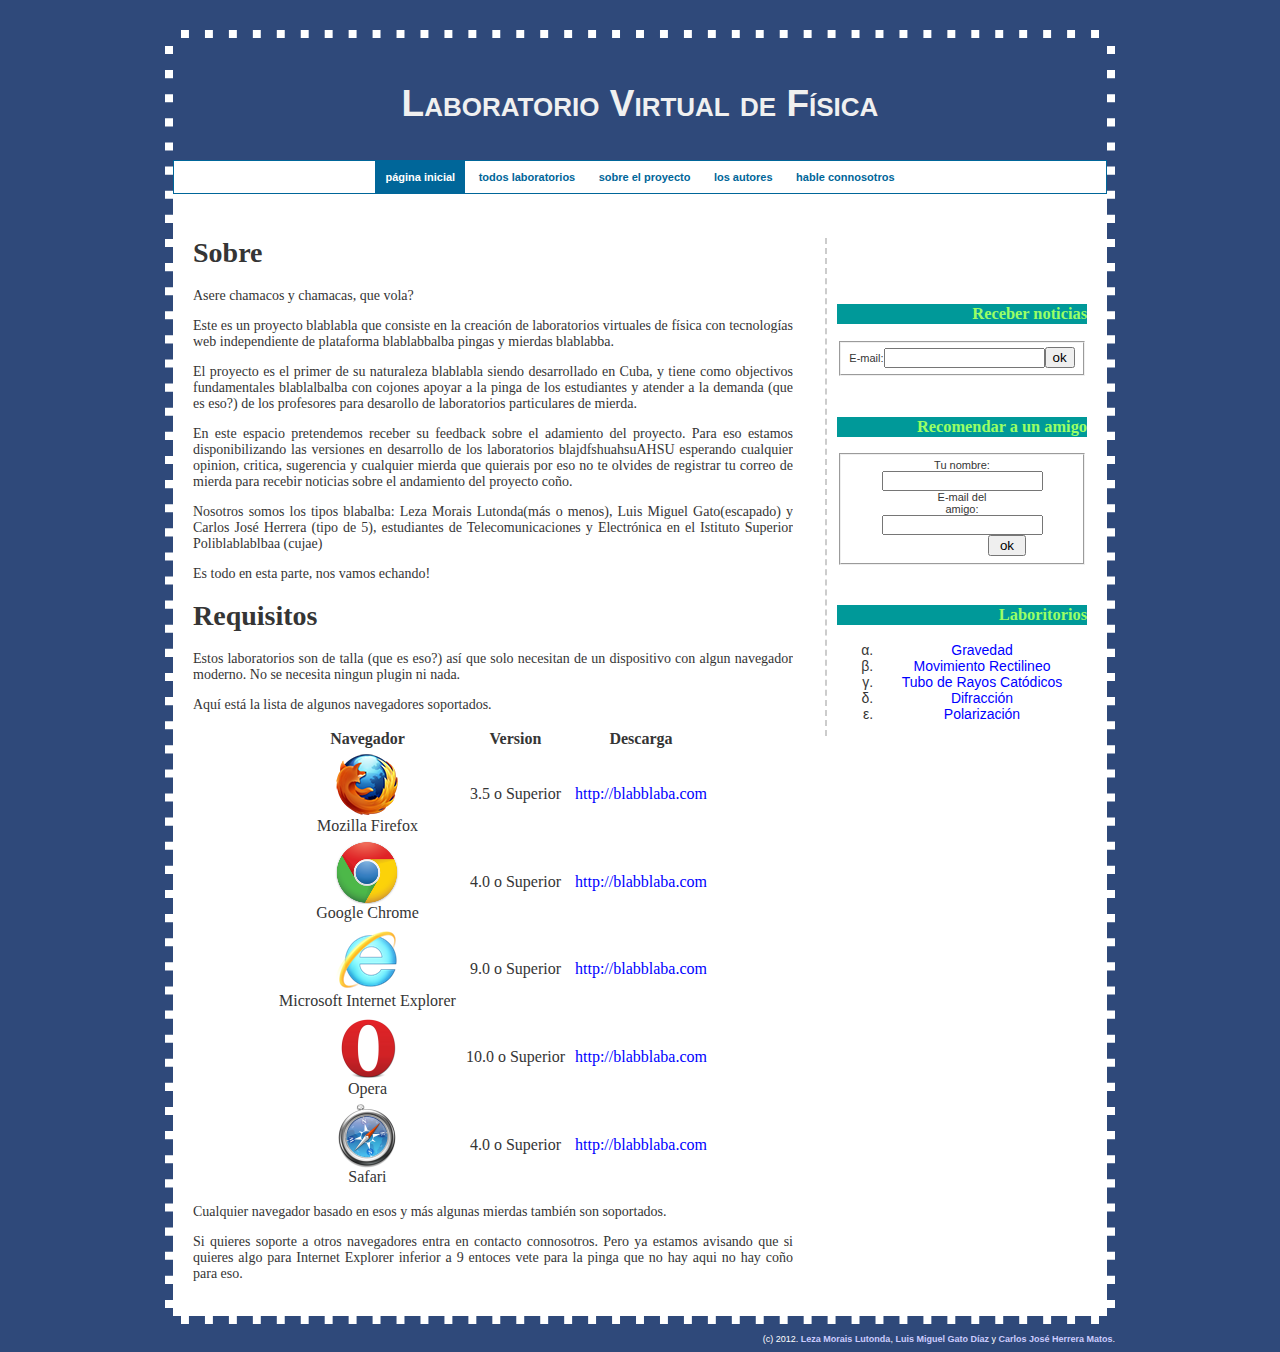
<file: index.html>
<html>

<head>
    <meta charset="utf-8"/>
    <title>Laboratorio Virtual de Física</title>
    <link href="site/css/index.css" rel="stylesheet" />
    <script src="libs/jquery-1.4.1.js" type="text/javascript"></script>
    <script src="site/script/index.js" type="text/javascript"></script>
    <script src="site/script/contacto.js" type="text/javascript"></script>
</head>

<body>

<div id="tudo">
	<div id="cuerpo">
		<div id="cabeza">
			<div class="logo">
				Laboratorio Virtual de Física</div>
			<div id="menu-horizontal">
				<ul class="ul-horizontal">
					<li><a class="actual" href="index.html">página inicial</a></li>
					<li><a href="labs.html">todos laboratorios</a></li>
					<li><a href="sobre.html">sobre el proyecto</a></li>
					<li><a href="autores.html">los autores</a></li>
					<li><a href="contacto.html">hable connosotros</a></li>
				</ul>
			</div>
		</div>
		<div id="tronco">
			<div id="pulmao">
				<div>
					<form action="registrar.php" method="get" id="registrar_form">
						<h3>Receber noticias</h3>
						<fieldset>
							<!--legend>Receber noticias</legend-->
							<label for="txt-email-receber">E-mail:</label><input type="text" name="email" id="txt-email-receber"/><input type="submit" value="ok"/>
						</fieldset>
					</form>
				</div>
				<div>
					<form action="recomendar.php" method="get">
						<h3>Recomendar a un amigo</h3>
						<fieldset>
							<!--legend>Recomendar</legend-->
							<label for="txt-nombre-recomendar" style="display:inline-block; width: 80px;">Tu nombre:</label>
							<input type="text" name="nombre" id="txt-nombre-recomendar"/><br/>
							<label for="txt-email-receber" style="display:inline-block;width: 80px;">E-mail del amigo:</label>
							<input type="text" name="email" id="txt-email-recomendar"/><br/>
							<input type="submit" value="ok" style="margin-left: 90px; padding: 1px 10px"/>
						</fieldset>
					</form>
				</div>
				<div>
					<h3>Laboritorios</h3>
					<ul id="lista">
						<li><b><i>cargando...</i></b></li>
					</ul>
				</div>
			</div>
			<div id="coracao">
				<div>
					<a name="sobre"></a>
					<h1>Sobre</h1>
					<p>Asere chamacos y chamacas, que vola?</p>
					<p>Este es un proyecto blablabla que consiste en la creación 
					de laboratorios virtuales de física con tecnologías web independiente 
					de plataforma blablabbalba pingas y mierdas blablabba.</p>
					<p>El proyecto es el primer de su naturaleza blablabla siendo 
					desarrollado en Cuba, y tiene como objectivos fundamentales 
					blablalbalba con cojones apoyar a la pinga de los estudiantes 
					y atender a la demanda (que es eso?) de los profesores para 
					desarollo de laboratorios particulares de mierda.</p>
					<p>En este espacio pretendemos receber su feedback sobre el 
					adamiento del proyecto. Para eso estamos disponibilizando las 
					versiones en desarrollo de los laboratorios blajdfshuahsuAHSU 
					esperando cualquier opinion, critica, sugerencia y cualquier 
					mierda que quierais por eso no te olvides de registrar tu correo 
					de mierda para recebir noticias sobre el andamiento del proyecto 
					coño.</p>
					<p>Nosotros somos los tipos blabalba: Leza Morais Lutonda(más 
					o menos), Luis Miguel Gato(escapado) y Carlos José Herrera (tipo 
					de 5), estudiantes de Telecomunicaciones y Electrónica en el 
					Istituto Superior Poliblablablbaa (cujae)</p>
					<p>Es todo en esta parte, nos vamos echando!</p>
				</div>
				<div>
					<a title="requisitos"></a>
					<h1>Requisitos</h1>
					<p>Estos laboratorios son de talla (que es eso?) así que solo 
					necesitan de un dispositivo con algun navegador moderno. No 
					se necesita ningun plugin ni nada.</p>
					<p>Aquí está la lista de algunos navegadores soportados.</p>
					<div style="text-align:center">
					<table class="tabela-1" align="center">
						<thead>
							<tr>
								<th>Navegador</th>
								<th>Version</th>
								<th>Descarga</th>
							</tr>
						</thead>
						<tr>
							<td><img src="site/img/firefox-logo.png" alt="Firefox" /><br/>
							    Mozilla Firefox</td>
							<td>3.5 o Superior</td>
							<td><a href="http://blabblaba.com">http://blabblaba.com</a></td>
						</tr>
						<tr>
							<td><img src="site/img/chrome-logo.png" alt="Chrome" /><br/>
							    Google Chrome</td>
							<td>4.0 o Superior</td>
							<td><a href="http://blabblaba.com">http://blabblaba.com</a></td>
						</tr>
						<tr>
							<td><img src="site/img/ie-logo.png" alt="IE" /><br/>
							    Microsoft Internet Explorer</td>
							<td>9.0 o Superior</td>
							<td><a href="http://blabblaba.com">http://blabblaba.com</a></td>
						</tr>
						<tr>
							<td><img src="site/img/opera-logo.png" alt="Opera" /><br/>
							    Opera</td>
							<td>10.0 o Superior</td>
							<td><a href="http://blabblaba.com">http://blabblaba.com</a></td>
						</tr>
						<tr>
							<td><img src="site/img/safari-logo.png" alt="Safari" /><br/>
							    Safari</td>
							<td>4.0 o Superior</td>
							<td><a href="http://blabblaba.com">http://blabblaba.com</a></td>
						</tr>
					</table>
					</div>
					<p>Cualquier navegador basado en esos y más algunas mierdas también son soportados.</p>
					<p>Si quieres soporte a otros navegadores entra en contacto connosotros. Pero ya estamos 
					avisando que si quieres algo para Internet Explorer inferior a 9 entoces vete para la pinga
					que no hay aqui no hay coño para eso.</p>
				</div>
			</div>
            <div class="clear"></div>
		</div>
	</div>
	<div id="pernas">
		<div id="nomes">
			(c) 2012. <a href="mailto:leza.ml@fecrd.cujae.edu.cu">Leza Morais Lutonda</a>,
			<a href="mailto:luis.gd@fecrd.cujae.edu.cu">Luis Miguel Gato Díaz</a> 
			y <a href="mailto:carlos.hm@fecrd.cujae.edu.cu">Carlos José Herrera 
			Matos</a>. </div>
	</div>
</div>

</body>

</html>
</file>
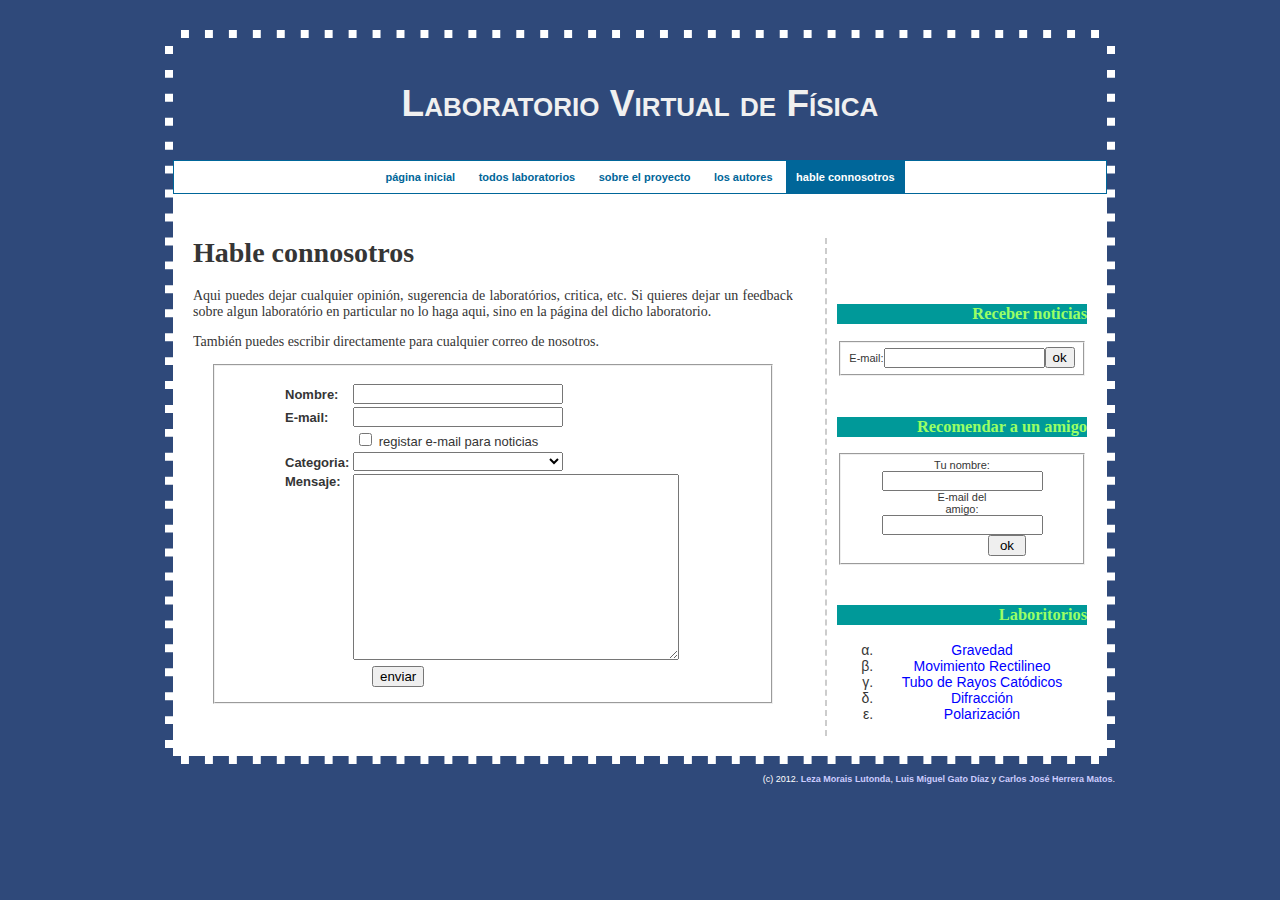
<file: contacto.html>
<html>

<head>
    <meta charset="utf-8"/>
    <title>Laboratorio Virtual de Física</title>
    <link href="site/css/index.css" rel="stylesheet" />
    <link href="site/css/formulario.css" rel="stylesheet" />
    <style type="text/css">
        #contacto_form fieldset {
            margin: 6px 20px 3px 20px;
            padding: 15px 0px 15px 70px;
            font-size: 13px;
        }
        #contacto_form input[type=text], #contacto_form select {
            width: 210px;
        }
        #contacto_form div {
            margin-top: 3px;
        }
    </style>
    <script src="libs/jquery-1.4.1.js" type="text/javascript"></script>
    <script src="site/script/index.js" type="text/javascript"></script>
    <script src="site/script/contacto.js" type="text/javascript"></script>
        
</head>

<body>

<div id="tudo">
	<div id="cuerpo">
		<div id="cabeza">
			<div class="logo">
				Laboratorio Virtual de Física</div>
			<div id="menu-horizontal">
				<ul class="ul-horizontal">
					<li><a href="index.html">página inicial</a></li>
					<li><a href="labs.html">todos laboratorios</a></li>
					<li><a href="sobre.html">sobre el proyecto</a></li>
					<li><a href="autores.html">los autores</a></li>
					<li><a  class="actual" href="contacto.html">hable connosotros</a></li>
				</ul>
			</div>
		</div>
		<div id="tronco">
			<div id="pulmao">
				<div>
					<form action="registrar.php" method="get" id="registrar_form">
						<h3>Receber noticias</h3>
						<fieldset>
							<!--legend>Receber noticias</legend-->
							<label for="txt-email-receber">E-mail:</label><input type="text" name="email" id="txt-email-receber"/><input type="submit" value="ok"/>
						</fieldset>
					</form>
				</div>
				<div>
					<form action="recomendar.php" method="get">
						<h3>Recomendar a un amigo</h3>
						<fieldset>
							<!--legend>Recomendar</legend-->
							<label for="txt-nombre-recomendar" style="display:inline-block; width: 80px;">Tu nombre:</label>
							<input type="text" name="nombre" id="txt-nombre-recomendar"/><br/>
							<label for="txt-email-receber" style="display:inline-block;width: 80px;">E-mail del amigo:</label>
							<input type="text" name="email" id="txt-email-recomendar"/><br/>
							<input type="submit" value="ok" style="margin-left: 90px; padding: 1px 10px"/>
						</fieldset>
					</form>
				</div>
				<div>
					<h3>Laboritorios</h3>
					<ul id="lista">
						<li><b><i>cargando...</i></b></li>
					</ul>
				</div>
			</div>
			<div id="coracao">
				<div>
                    <? if($sucesso) { ?>
					<h1>Hable connosotros</h1>
					<p>Aqui puedes dejar cualquier opinión, sugerencia de laboratórios, critica, etc. Si quieres dejar un feedback sobre algun 
                       laboratório en particular no lo haga aqui, sino en la página del dicho laboratorio.</p>
                    <p>También puedes escribir directamente para cualquier correo de nosotros.</p>
                    
                    <form id="contacto_form" name="contacto" action="contacto.php" method="post">
                        <fieldset>
                        
                            <div class="label-input">
                                <label for="contacto_txt_nombre">Nombre:</label>
                                <input type="text" name="nombre" id="contacto_txt_nombre" />
                            </div>

                            <div class="label-input">
                                <label for="contacto_txt_email">E-mail:</label>
                                <input type="text" name="email" id="contacto_txt_email" />
                            </div>
                        
                            <div class="input-label">
                                <input type="checkbox" name="registrar" id="contacto_txt_registrar" />
                                <label for="contacto_txt_registrar">registar e-mail para noticias</label>
                            </div>
                        
                            <div class="label-input">
                                <label for="contacto_cbx_tipo">Categoria:</label>
                                <select name="tipo" id="contacto_cbx_tipo">
                                    <option value=""></option>
                                    <option value="Profesor">Profesor</option>
                                    <option value="Estudiante">Estudiante</option>
                                    <option value="Otro">Otro</option>
                                </select>
                            </div>
                        
                            <div class="label-textarea">
                                <label for="contacto_txt_mensaje">Mensaje:</label>
                                <textarea name="mensaje" id="contacto_txt_mensaje" cols="38" rows="12"></textarea>
                            </div>
                        
                            <div class="controles">
                                <input type="submit" value="enviar"/>
                            </div>
                        
                        </fieldset>
                    </form>
                    
				</div>
			</div>
            <div class="clear"></div>
		</div>
	</div>
	<div id="pernas">
		<div id="nomes">
			(c) 2012. <a href="mailto:leza.ml@fecrd.cujae.edu.cu">Leza Morais Lutonda</a>,
			<a href="mailto:luis.gd@fecrd.cujae.edu.cu">Luis Miguel Gato Díaz</a> 
			y <a href="mailto:carlos.hm@fecrd.cujae.edu.cu">Carlos José Herrera 
			Matos</a>. </div>
	</div>
</div>

</body>

</html>
</file>
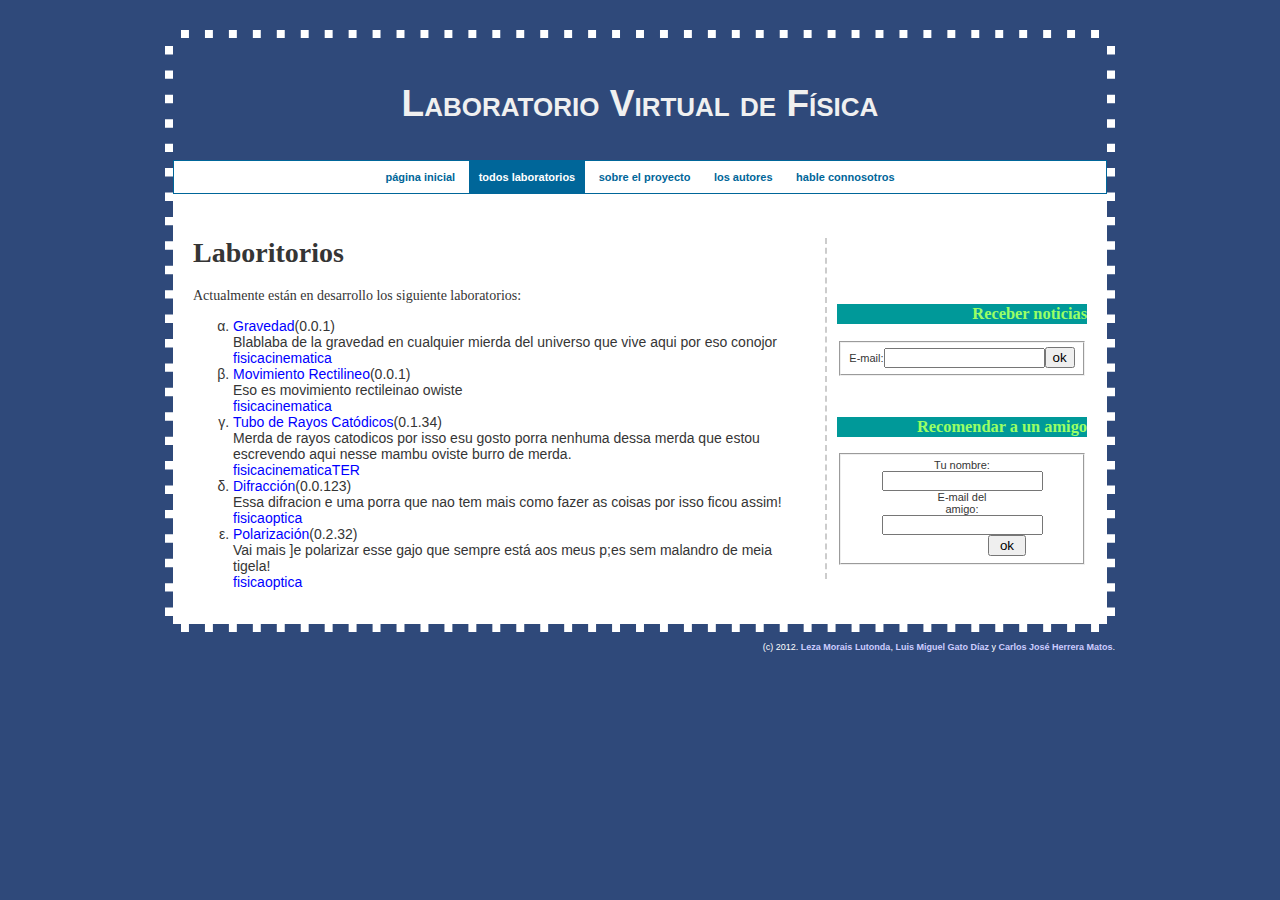
<file: labs.html>
﻿<html>

<head>
	<meta charset="utf-8"/>
    <title>Laboratorio Virtual de Física</title>
    <link href="site/css/index.css" rel="stylesheet" />
    <script src="libs/jquery-1.4.1.js" type="text/javascript"></script>
    <script src="site/script/index.js" type="text/javascript"></script>
    <script src="site/script/contacto.js" type="text/javascript"></script>
    <script src="site/script/labs.js" type="text/javascript"></script>
    <script src="site/script/is.js" type="text/javascript"></script>
</head>

<body>

<div id="tudo">
	<div id="cuerpo">
		<div id="cabeza">
			<div class="logo">
				Laboratorio Virtual de Física</div>
			<div id="menu-horizontal">
				<ul class="ul-horizontal">
					<li><a href="index.html">página inicial</a></li>
					<li><a class="actual" href="labs.html">todos laboratorios</a></li>
					<li><a href="sobre.html">sobre el proyecto</a></li>
					<li><a href="autores.html">los autores</a></li>
					<li><a href="contacto.html">hable connosotros</a></li>
				</ul>
			</div>
		</div>
		<div id="tronco">
			<div id="pulmao">
				<div>
					<form action="registrar.php" method="get" id="registrar_form">
						<h3>Receber noticias</h3>
						<fieldset>
							<!--legend>Receber noticias</legend-->
							<label for="txt-email-receber">E-mail:</label><input type="text" name="email" id="txt-email-receber"/><input type="submit" value="ok"/>
						</fieldset>
					</form>
				</div>
				<div>
					<form action="recomendar.php" method="get">
						<h3>Recomendar a un amigo</h3>
						<fieldset>
							<!--legend>Recomendar</legend-->
							<label for="txt-nombre-recomendar" style="display:inline-block; width: 80px;">Tu nombre:</label>
							<input type="text" name="nombre" id="txt-nombre-recomendar"/><br/>
							<label for="txt-email-receber" style="display:inline-block;width: 80px;">E-mail del amigo:</label>
							<input type="text" name="email" id="txt-email-recomendar"/><br/>
							<input type="submit" value="ok" style="margin-left: 90px; padding: 1px 10px"/>
						</fieldset>
					</form>
				</div>
			</div>
			<div id="coracao">
				<div>
					<h1>Laboritorios</h1>
					<p>Actualmente están en desarrollo los siguiente laboratorios:</p>
					<ul id="lista">
						<li><b><i>cargando...</i></b></li>
					</ul>
				</div>
			</div>
            <div class="clear"></div>
		</div>
	</div>
	<div id="pernas">
		<div id="nomes">
			(c) 2012. <a href="mailto:leza.ml@fecrd.cujae.edu.cu">Leza Morais Lutonda</a>,
			<a href="mailto:luis.gd@fecrd.cujae.edu.cu">Luis Miguel Gato Díaz</a> 
			y <a href="mailto:carlos.hm@fecrd.cujae.edu.cu">Carlos José Herrera 
			Matos</a>. </div>
	</div>
</div>

</body>

</html>
</file>
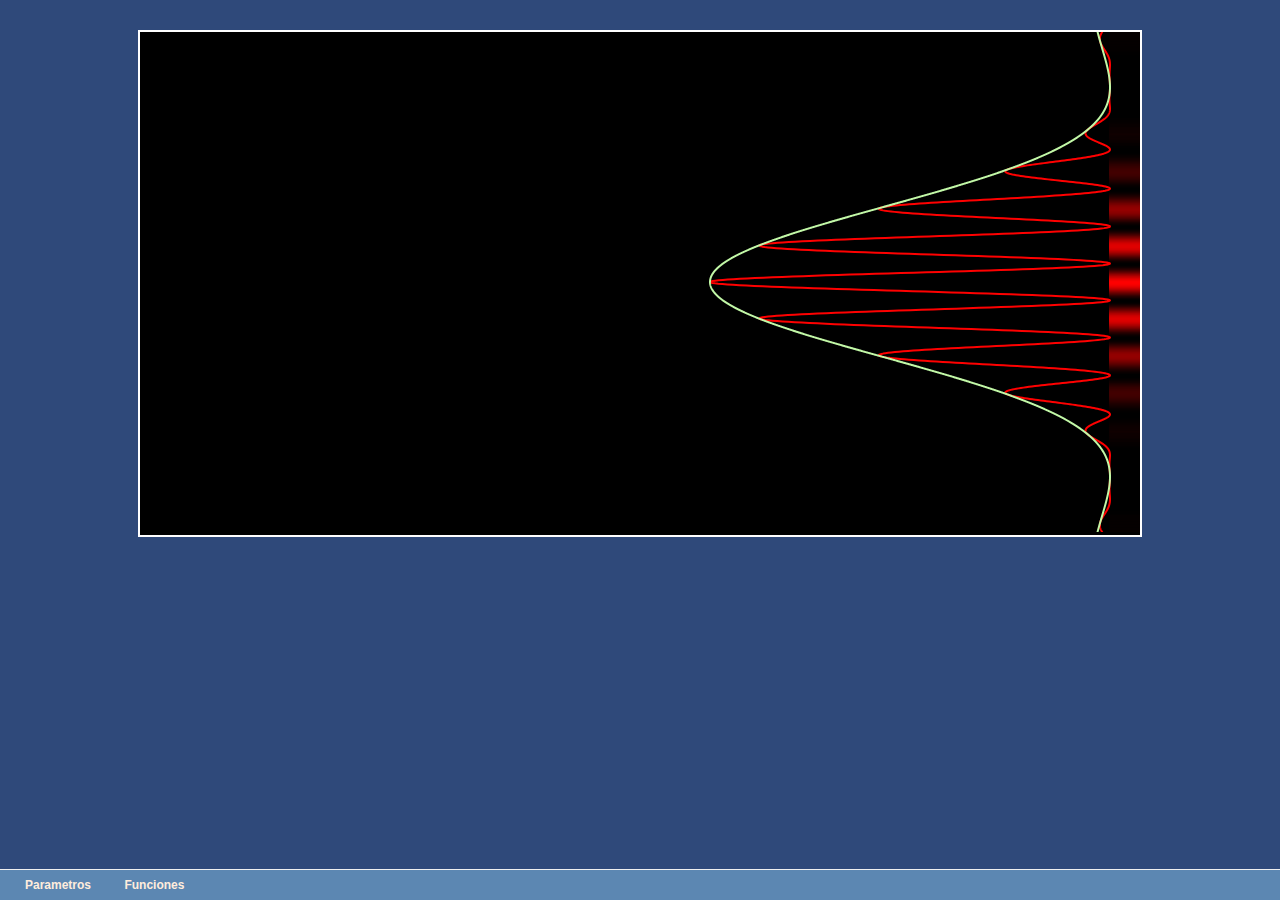
<file: difraccion-1/difraccion-1.html>
﻿<!DOCTYPE html>

<html lang="en">
	<head>
		<meta charset="utf-8" />
		<title>Difraccion</title>
		<link href="../css/global.css" rel="stylesheet" />
        <link href="../css/controlui.css" rel="stylesheet" type="text/css" />
		<style type="text/css">
			.menu-bar > ul > li .menu-content
			{
				font-size: 14px;
				color: #ffffff;
				min-width: 170px;
			}
			#mn_Parametros > .menu-content label
			{
				width: 25px;
				display: inline-block;
			}
			#mn_Parametros > .menu-content input[type=text]
			{
				width: 70px;
			}
            #tabela-funciones
            {
                text-align: center;
            }
		</style>
		<script src="../libs/jquery-1.4.1.js" type="text/javascript"></script>
		<script src="../libs/rx.js" type="text/javascript"></script>
		<script src="../libs/rx.jQuery.js" type="text/javascript"></script>
		<script src="../scripts/utilidades.js" type="text/javascript"></script>
		<script src="../scripts/lsjo.js" type="text/javascript"></script>
		<script src="../scripts/gaal.js" type="text/javascript"></script>
		<script src="../scripts/utilidades.js" type="text/javascript"></script>
		<script src="../scripts/cinematica.js" type="text/javascript"></script>
		<script src="../scripts/ui.js" type="text/javascript"></script>
		<script src="../scripts/materiales.js" type="text/javascript"></script>
		<script src="../scripts/unidades.js" type="text/javascript"></script>
		<script src="../scripts/color-helper.js" type="text/javascript"></script>
		<script src="difraccion-1.js" type="text/javascript"></script>
        <script src="../scripts/jquery-helper.js" type="text/javascript"></script>
        <script src="../scripts/controlui.js" type="text/javascript"></script>
		<script type="text/javascript">

			function setEventos() {

			    var txtNKeyUp = $('#txt_N').toObservable('keyup');
			    var txtbKeyUp = $('#txt_b').toObservable('keyup');
			    var txtdKeyUp = $('#txt_d').toObservable('keyup');
			    var txt_lambdaKeyUp = $('#txt_lambda').toObservable('keyup');
			    var txtLKeyUp = $('#txt_L').toObservable('keyup');

				txtNKeyUp.Subscribe(function (keyInfo) {

				    var N = Number($('#txt_N').get(0).value);
				    if (isNaN(N) || N < 1 || !isInt(N)) {

				        return {
				            isValido: false,
				            mensagem: 'El valor del número de rendijas tiene que ser un entero mayor que 1.'
				        }

				    }

				    if (N == 1) {
				        $('#txt_d').get(0).value = 0;
				        $('#txt_d').get(0).disabled = true;

				        $('#chk_verInterferencia').get(0).disabled = true;
				        $('#chk_verDifraccion').get(0).disabled = true;

				        $('#opt_patronInterferencia').get(0).disabled = true;
				        $('#opt_patronDifraccion').get(0).disabled = true;

				        $('#chk_verModulacion').get(0).checked = true;
				        $('#opt_patronModulacion').get(0).checked = true;
				    }
				    else {
				        $('#txt_d').get(0).disabled = false;

				        $('#chk_verInterferencia').get(0).disabled = false;
				        $('#chk_verDifraccion').get(0).disabled = false;
				        $('#chk_verModulacion').get(0).disabled = false;

				        $('#opt_patronInterferencia').get(0).disabled = false;
				        $('#opt_patronDifraccion').get(0).disabled = false;

				        var b = Number($('#txt_b').get(0).value);
				        d = Number($('#txt_d').get(0).value);

				        if (d == 0)
				            $('#txt_d').get(0).value = b * 5;

				    }

				    btnRecargarClick();

				});

				txt_lambdaKeyUp.Subscribe(function (keyInfo) {

				    var lambda = Number($('#txt_lambda').get(0).value);

				    if (isNaN(lambda) || lambda < 390 || lambda > 710) {
				        return {
				            isValido: false,
				            mensagem: 'El valor de la longitud de onda tiene que ser un número que corresponda al espectro visible.'
				        }
				    }

				    btnRecargarClick();
				});

			}

		</script>
		<script>

			var escena;
			var configs = {
				interferencia: {
					ver: false,
					color: '#ffa4de'
				},
				difraccion: {
					ver: true,
					color: '#9edcf1'
				},
				modulacion: {
					ver: true,
					color: '#c2f8a7'
				},
				patron: {
					funcion: Funcion.DIFRACCION,
					width: 30
				},
				lineWidth: 2
			};
			var params = {
				N: 2,
				b: microToPixel(2),
				d: microToPixel(10),
				L: mmToPixel(150),
				lambda: nmToPixel(650)
			};

			function getContext(elementoCanvas) {
				return elementoCanvas.getContext('2d');
			}

			function cargar(ctx) {

				showValoresParametros();
				showConfigs();
				ctx.clearRect(0, 0, 1000, 500);
				plotTodo(ctx, params.N, params.b, params.d, params.L, params.lambda, configs);

			}
			function redefinir(ctx) {
				lerParametros();
				lerConfigs();
				ctx.clearRect(0, 0, 1000, 500);
				plotTodo(ctx, params.N, params.b, params.d, params.L, params.lambda, configs);
			}

			function showValoresParametros() {
				$('#txt_N').get(0).value = params.N;
				$('#txt_b').get(0).value = pixelToMicro(params.b).toFixed();
				$('#txt_d').get(0).value = pixelToMicro(params.d).toFixed();
				$('#txt_lambda').get(0).value = pixelToNm(params.lambda).toFixed();
				$('#txt_L').get(0).value = pixelToMm(params.L).toFixed();
			}
			function lerParametros() {

				var validacion;

				(validacion = validarParametros()) && !validacion.isValido && !alert(validacion.mensagem) || (function () {
					params.N = Number($('#txt_N').get(0).value);

					if (params.N == 1) {
						$('#txt_d').get(0).value = 0;
						$('#txt_d').get(0).disabled = true;

						$('#chk_verInterferencia').get(0).disabled = true;
						$('#chk_verDifraccion').get(0).disabled = true;
						$('#chk_verModulacion').get(0).checked = true;

					}

					params.b = microToPixel(Number($('#txt_b').get(0).value));
					params.d = microToPixel(Number($('#txt_d').get(0).value));
					params.lambda = nmToPixel(Number($('#txt_lambda').get(0).value));
					params.L = mmToPixel(Number($('#txt_L').get(0).value));
				})();

			}
			function showConfigs() {
				$('#chk_verInterferencia').attr('checked', configs.interferencia.ver);
				$('#chk_verDifraccion').attr('checked', configs.difraccion.ver);
				$('#chk_verModulacion').attr('checked', configs.modulacion.ver);

				$('#opt_patronInterferencia').attr('checked', configs.patron.funcion === Funcion.INTERFERENCIA);
				$('#opt_patronDifraccion').attr('checked', configs.patron.funcion === Funcion.DIFRACCION);
				$('#opt_patronModulacion').attr('checked', configs.patron.funcion === Funcion.MODULACION);

			}
			function lerConfigs() {
				chkVerInterferenciaChange();
				chkVerDifraccionChange();
				chkVerModulacionChange();

				optFuncionPatronChange();
			}
			function chkVerInterferenciaChange() {
				var yo = $('#chk_verInterferencia');
				configs.interferencia.ver = !!yo.attr('checked');
			}
			function chkVerDifraccionChange() {
				var yo = $('#chk_verDifraccion');
				configs.difraccion.ver = !!yo.attr('checked');
			}
			function chkVerModulacionChange() {
				var yo = $('#chk_verModulacion');
				configs.modulacion.ver = !!yo.attr('checked');
			}
			function optFuncionPatronChange() {
				$('[name=opt_functionPatron]').each(function () {

					if ($(this).attr('checked')) {
						configs.patron.funcion = Funcion[$(this).attr('value')];
						return;
					}

				});
			}
			function btnRecargarClick() {
				redefinir(getContext(escena.get(0)));
			}
			function escenaResize(canvas) {

				var w = canvas.width, h = canvas.height;
				configs.sis = { oriX: w - configs.patron.width, oriY: h / 2 };

			}

			function validarParametros() {

				var N = Number($('#txt_N').attr('value'));

				if (isNaN(N) || N < 1 || !isInt(N)) {

					return {
						isValido: false,
						mensagem: 'El valor del número de rendijas tiene que ser un entero mayor que 1.'
					}

				}

				var b = Number($('#txt_b').attr('value')),
					d = Number($('#txt_d').attr('value'));

				if (isNaN(b) || b <= 0) {
					return {
						isValido: false,
						mensagem: 'El valor de "b" tiene que ser un numero positivo.'
					}
				}
				if (isNaN(d) || (d <= 0 && N != 1)) {
					return {
						isValido: false,
						mensagem: 'El valor de "d" tiene que ser un numero positivo.'
					}
				}
				if (b > d  && N != 1) {
					return {
						isValido: false,
						mensagem: 'No tiene sentido que b > d. Verifique.'
					}
				}

				var lambda = Number($('#txt_lambda').attr('value'));

			    if (isNaN(lambda) || lambda < 390 || lambda > 710) {
			        return {
			            isValido: false,
			            mensagem: 'El valor de la λ tiene que ser un número correspondiente al espectro visible.\n' +
                                  'entre 390 y 710'
			        }
				}

				var L = Number($('#txt_L').attr('value'));
				if (isNaN(L) || L <= 0) {
					return {
						isValido: false,
						mensagem: 'El valor de L tiene que ser un numero positivo.'
					}
				}

				return {
					isValido: true
				};

			}

			$(function () {

				escena = $('#cnt');

				$('#btn_recargar').click(btnRecargarClick);
				$('#chk_verInterferencia').change(btnRecargarClick);
				$('#chk_verDifraccion').change(btnRecargarClick);
				$('#chk_verModulacion').change(btnRecargarClick);

				$('[name=opt_functionPatron]').change(btnRecargarClick);

				$('#mn_Parametros input[name=btnOk]').click(btnRecargarClick);

				$('#menu-bar input[type=text]').attr('autocomplete', 'off');

				setEventos();

				escenaResize(escena.get(0));
				cargar(getContext(escena.get(0)));

			});

		</script>
		
	</head>
	<body id="principal">

		<div class="menu-bar" ><ul>
			<li id="mn_Parametros">
				<div class="menu-item">
					<a href="#">Parametros</a>
				</div>				
				<div class="menu-controls">
					<input type="submit" name="btnOk" value="ok" />
					<input type="button" name="btnOcultar" value="ocultar" />
				</div>
				<div class="menu-content">
					<fieldset>
						<!--legend>Parametros</legend-->
						<div class="div-lineal">
							<label for="txt_N">N =</label> 
							<input type="text" name="txt_N" id="txt_N" />
						</div>
						<div class="div-lineal">
							<label for="txt_b">b =</label>
							<input type="text" name="txt_b" id="txt_b" /> 
							<span>(μm)</span>
						</div>
						<div class="div-lineal">
							<label for="txt_d">d =</label>
							<input type="text" name="txt_d" id="txt_d" /> 
							<span>(μm)</span>
						</div>
						<div class="div-lineal">
							<label for="txt_lambda">λ =</label>
							<input type="text" name="txt_lambda" id="txt_lambda" /> 
							<span>(nm)</span>
						</div>
						<div class="div-lineal">
							<label for="txt_L">L =</label> 
							<input type="text" name="txt_L" id="txt_L" />
							<span>(mm)</span>
						</div>
					</fieldset>
				</div>
				
			</li>
			<li id="mn_Funciones">
				<div class="menu-item">
					<a href="#">Funciones</a>
				</div>
				<div class="menu-controls">
					<input type="button" name="btnOcultar" value="ocultar" />
				</div>
				<div class="menu-content">
					<fieldset>
						<!--legend>Funciones</legend-->
                        <table id="tabela-funciones">
                            <thead>
                                <tr>
                                    <th>Patron</th>
                                    <th>Visible</th>
                                    <th>&nbsp;</th>
                                </tr>
                            </thead>
                            <tbody>
                                <tr>
                                    <td><input type="radio" name="opt_functionPatron" id="opt_patronInterferencia" value="INTERFERENCIA" /></td>
                                    <td><input type="checkbox" name="chk_verInterferencia" id="chk_verInterferencia" /></td>
							        <td><label for="chk_verInterferencia">interferencia</label></td>
                                </tr>
                                <tr>
                                    <td><input type="radio" name="opt_functionPatron" id="opt_patronDifraccion" value="DIFRACCION" /></td>
                                    <td><input type="checkbox" name="chk_verDifraccion" id="chk_verDifraccion" /></td>
							        <td><label for="chk_verDifraccion">difraccion e interferencia</label></td>
                                </tr>
                                <tr>
                                    <td><input type="radio" name="opt_functionPatron" id="opt_patronModulacion" value="MODULACION" /></td>
							        <td><input type="checkbox" name="chk_verModulacion" id="chk_verModulacion" /></td>
							        <td><label for="chk_verModulacion">difraccion</label></td>
                                </tr>
                            </tbody>
                        </table>
						<!--div class="div-lineal">
							<span>P</span>
							<span>V</span>
						</div>
						<div class="div-lineal">
							<input type="radio" name="opt_functionPatron" id="opt_patronInterferencia" value="INTERFERENCIA" />
							<input type="checkbox" name="chk_verInterferencia" id="chk_verInterferencia" />
							<label for="chk_verInterferencia">interferencia</label>
						</div>
						<div class="div-lineal">
							<input type="radio" name="opt_functionPatron" id="opt_patronDifraccion" value="DIFRACCION" />
							<input type="checkbox" name="chk_verDifraccion" id="chk_verDifraccion" />
							<label for="chk_verDifraccion">difraccion e interferencia</label>
						</div>
						<div class="div-lineal">
							<input type="radio" name="opt_functionPatron" id="opt_patronModulacion" value="MODULACION" />
							<input type="checkbox" name="chk_verModulacion" id="chk_verModulacion" />
							<label for="chk_verModulacion">difraccion</label>
						</div-->
					</fieldset>
				</div>
			</li>
		</ul></div>
		
		<div id="escena"><canvas id="cnt" width="1000" height="500"></canvas></div>
		
	</body>
</html>
</file>
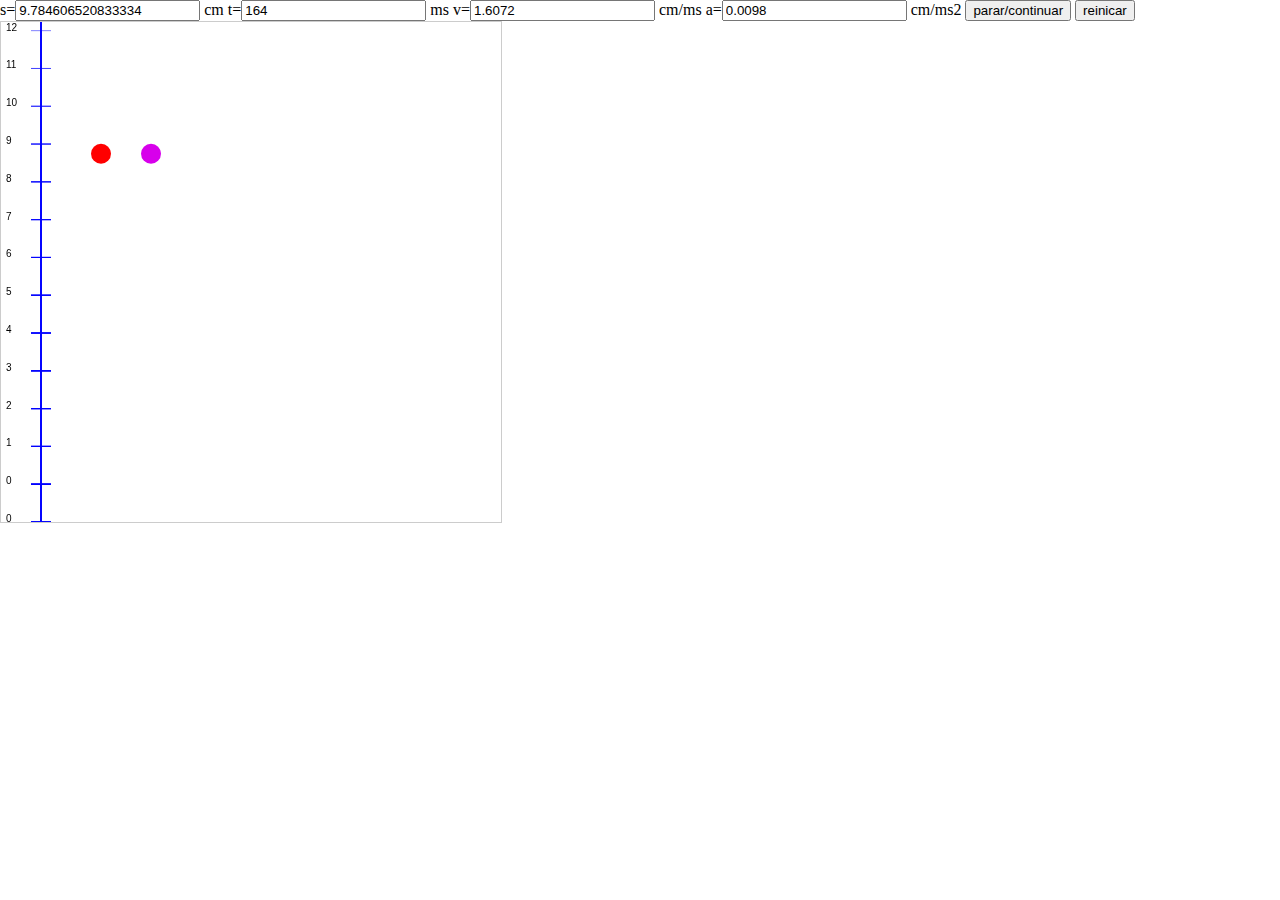
<file: gravedad/gravedad.html>
﻿<!DOCTYPE html PUBLIC "-//W3C//DTD XHTML 1.0 Transitional//EN" "http://www.w3.org/TR/xhtml1/DTD/xhtml1-transitional.dtd">
<html xmlns="http://www.w3.org/1999/xhtml">
<head>
    <title>Gravedad</title>
    <style>
        body
        {
            margin: 0px;
        }
        canvas
        {
            margin: 0px;
            display: block;
            border: 1px solid #ccc;
        }
    </style>
    <script src="../libs/jquery-1.4.1.js" type="text/javascript"></script>
    <script>
        var XMax = 500, YMax = 500;
        var Xi = 50, Yi = 500;
        var Dx = 30, Dy = 37.795275590551181102362204724409;

        var coords = {
            getX: function () {
                return this.x - Xi;
            },
            getY: function () {
                return Yi - this.y;
            },
            setX: function (x) {
                this.x = Xi + x;
            },
            setY: function (y) {
                this.y = Yi - y;
            },
            masX: function (dx) {
                return this.x = this.x + (dx || 1);
            },
            masY: function (dy) {
                return this.y = this.y + (dy || 1);
            }
        };

        var toCoord = function (o) {
            for (var n in coords) {
                o[n] = coords[n];
            }
        }

    </script>
    <script>

        var canvas, context;

        function ClassOf(base, imp) {

            var cls = new Function();

            cls.prototype = base.prototype;

            for (var n in imp)
                cls.prototype[n] = imp[n];

            return cls;

        }

    </script>
    <script>

        function Particula(x, y, w, h, m) {

            if (typeof x == 'object') {

                y = x.y || 0;
                w = x.w || 10;
                h = x.h || 10;
                m = x.m || 20;
                x = x.x || 0;

            }

            this.x = x;
            this.y = y;
            this.w = w;
            this.h = h;
            this.m = m;

        }

        Particula.prototype = {

            mover: function(dx, dy){
                this.ir(this.x+dx, this.y+dy);
            },

            ir: function(x, y){
                this.x = x;
                this.y = y;
            }

        };

        for (var n in coords) Particula.prototype[n] = coords[n];

    </script>
    <script>

        var Bola = ClassOf(Particula, {

            init: function (x, y, r, color) {
                this.setX(x);
                this.setY(y);
                this.r = r;
                this.color = color
            },
            draw: function () {
                context.beginPath();
                context.arc(this.x, this.y, this.r, 0, 2 * Math.PI);
                context.closePath();
                context.fillStyle = this.color;
                context.fill();
            },
            clear: function () {
                context.clearRect(this.limEsq() - 1, this.limSup() - 1, this.limDir(), this.limInf());
            },
            limSup: function () {
                return this.y - this.r;
            },
            limInf: function () {
                return this.y + this.r;
            },
            limEsq: function () {
                return this.x - this.r;
            },
            limDir: function () {
                return this.x + this.r;
            }

        });

        function drawEjes() {
            
            context.beginPath();
            context.strokeStyle = 'rgb(0, 0, 255)';
            context.lineWidth = .5;
            context.moveTo(40, 0);
            context.lineTo(40, YMax);
            context.stroke();

            var p = new Object();
            toCoord(p);

            p.setX(-20);
            p.setY(0);

            for (var y = p.y; y > 0; y -= Dy) {
                context.moveTo(p.x, y);
                context.lineTo(p.x + 20, y);
                context.stroke();

                context.fillText( parseInt( pxToCm(Yi - y) ), p.x - 25, y);

            }

        }

    </script>
    <script>

        var b1 = new Bola();
        var b2 = new Bola();
        var t = 0, a = .0098;
        var A, S, T, V;

        $(function () {

            canvas = $('<canvas />').appendTo('body');
            context = canvas.get(0).getContext('2d');

            canvas.attr('id', 'contexto');
            canvas.attr('width', '500');
            canvas.attr('height', '500');

            drawEjes();

            A = $('#A').get(0);
            S = $('#S').get(0);
            T = $('#T').get(0);
            V = $('#V').get(0);

            loadContent();

        });

        var Dt = 1;
        var play = true;
        
        function loadContent() {

            a = new Number(A.value);

            T.value = t = 0;
            V.value = v = 0;
            S.value = s = 0;

            b1.init(50, YMax, 10, 'rgb(255, 0, 0)');
            b1.draw();

            b2.init(100, YMax, 10, 'rgb(215, 0, 235)');
            b2.draw();

            animate();

        }

        function animate() {
            if (!play) return;
            b1.clear();
            b2.clear();
            update();
            b1.draw();
            b2.draw();
            to = setTimeout(animate, Dt);
        }

        function update() {
            S.value = pxToCm(500 - b1.y);
            T.value = t;
            V.value = a * t;
            A.value = a;

            if (b1.limInf() >= YMax)
                play = false;

            b1.y = (a * t * t) / 2;
            b2.y = (a * t * t) / 2;
            
            t += Dt;
            
        }

        function pxToCm(px) {
            return 2.54 * px / 96;
        }
    </script>
</head>
<body>
s=<input type="text" name="s" id=S /> cm
t=<input type="text" name="t" id=T /> ms
v=<input type="text" name="v" id=V /> cm/ms
a=<input type="text" name="a" value="0.0098" id=A /> cm/ms2

<input type="button" value="parar/continuar" onclick="play=!play;animate();" />
<input type="button" value="reinicar" onclick="play=false;b1.clear();loadContent();" />
</body>
</html>
</file>
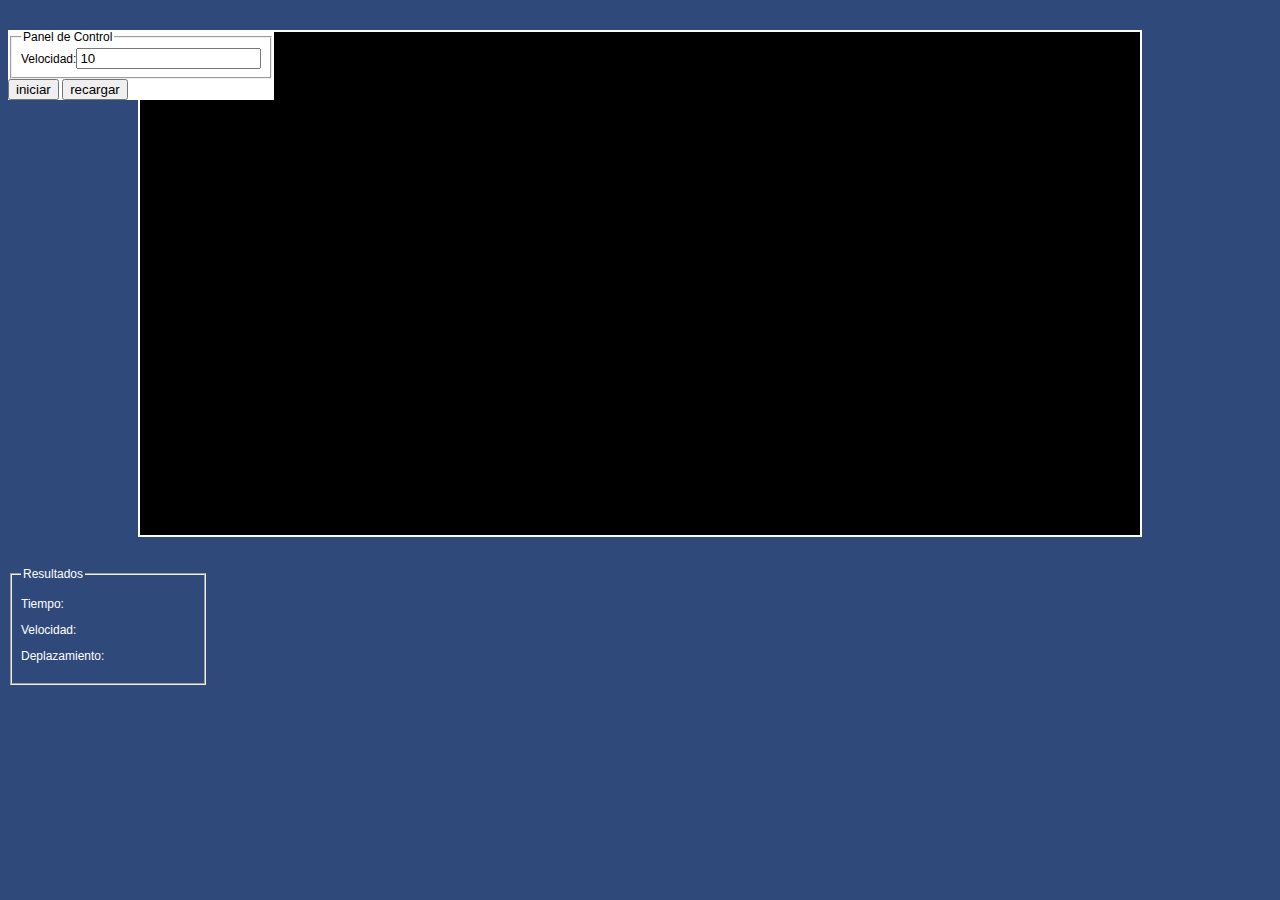
<file: mru-1/mru-1.html>
﻿<!DOCTYPE html>

<html lang="en">
    <head>
        <meta charset="utf-8" />
        <title>MRU</title>
        <link href="../css/global.css" rel="stylesheet" />
        <script src="../libs/jquery-1.4.1.js" type="text/javascript"></script>
        <script src="../scripts/utilidades.js" type="text/javascript"></script>
        <script src="../scripts/lsjo.js" type="text/javascript"></script>
        <script src="../scripts/gaal.js" type="text/javascript"></script>
        <script src="../scripts/cinematica.js" type="text/javascript"></script>
        <script src="mru-1.js" type="text/javascript"></script>
        <script>
            var isMoviendo = false;
            var escena;
            $(function(){
                escena = $('#cnt');
                
                setContext(escena.get(0).getContext('2d'));
                
                cargar();
                drawRegla(ctx);
                $('#btn_control').click(function(){
                    
                    isMoviendo = !isMoviendo;
                    
                    if( !isMoviendo ){
                        $(this).attr('value', 'iniciar');
                        parar();
                    }
                    else{
                        $(this).attr('value', 'parar');
                        var vel = parseFloat( $('#velocidad').attr('value') );
                        c1.vel.x = mmToPixel(vel*10, 96);//*.033*94/25.4; //mmToPixel(vel, 96)*10/33;
                        iniciar();
                    }
                    
                });
                
                $('#btn_recargar').click(function(){
                    cargar();
                });
                
            });
            
        </script>
    </head>
    <body id="principal">
        <div id="panel-control">
            <fieldset>
                <legend>Panel de Control</legend>
                <label for="velocidad">Velocidad:</label><input type="text" name="velocidad" id="velocidad" value="10"/>
            </fieldset>
            <input type="button" value="iniciar" name="btn_control" id="btn_control"/>
            <input type="button" value="recargar" name="btn_recargar" id="btn_recargar"/>
        </div>
        <div id="escena"><canvas id="cnt" width="700" height="500"></canvas></div>
        <div id="resultados">
            <fieldset>
                <legend>Resultados</legend>
                <p><label>Tiempo: </label> <label id="tiempo"></label></p>
                <p><label>Velocidad: </label> <label id="vel"></label></p>
                <p><label>Deplazamiento: </label> <label id="deplazamiento"></label></p>
            </fieldset>
        </div>
    </body>
</html>
</file>
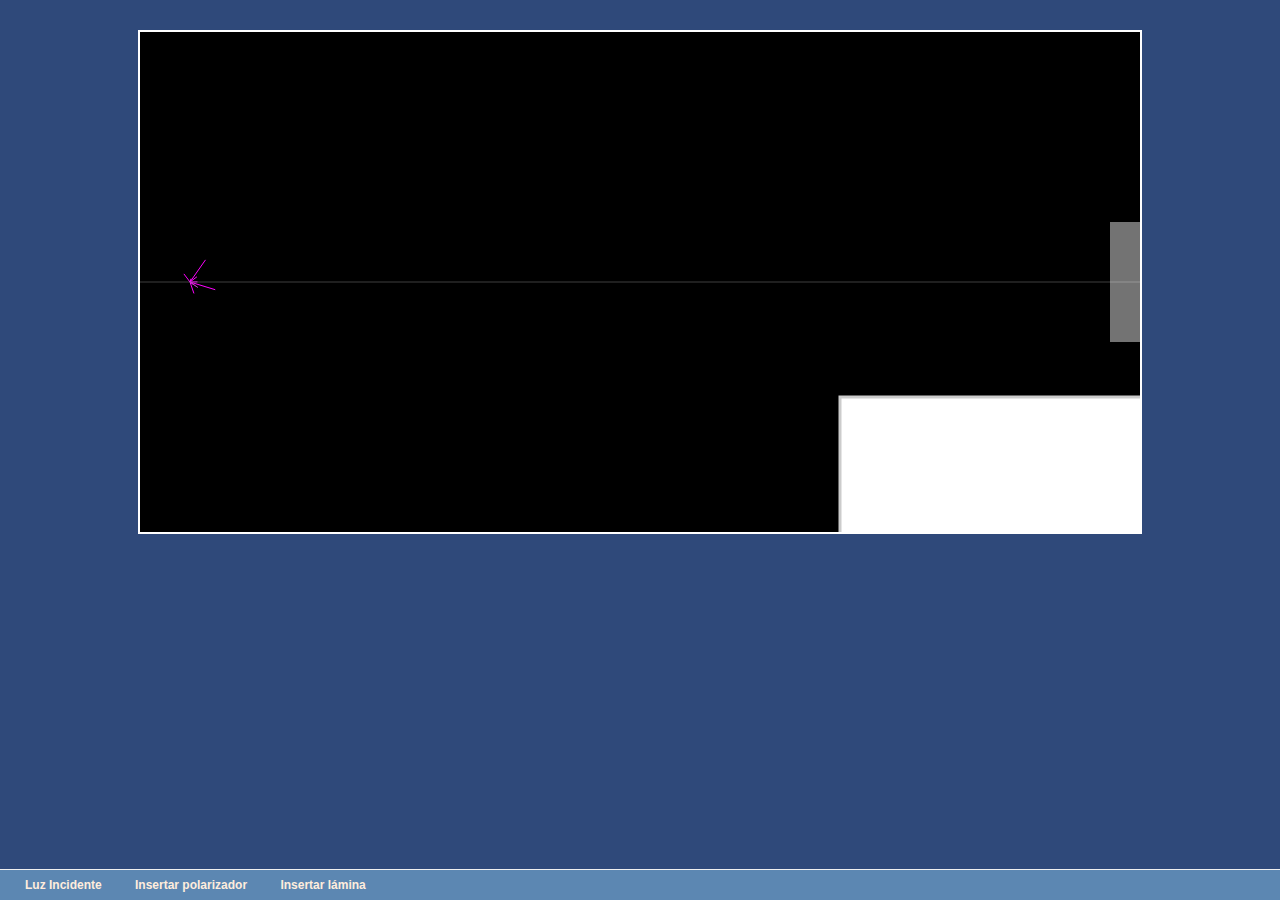
<file: polarizacion/polarizacion.html>
﻿<!DOCTYPE html PUBLIC "-//W3C//DTD XHTML 1.0 Transitional//EN" "http://www.w3.org/TR/xhtml1/DTD/xhtml1-transitional.dtd">

<html xmlns="http://www.w3.org/1999/xhtml">
<head>
	<title>Polarizacion</title>
	<link href="../css/global.css" rel="stylesheet" />
    <link href="../css/controlui.css" rel="stylesheet" type="text/css" />
	<script src="../libs/jquery-1.4.1.js" type="text/javascript"></script>
    <!-- jQuery.UI -->
    <link type="text/css" href="../css/jquery.ui.all.css" rel="stylesheet" />
    <script type="text/javascript" src="../libs/jquery.ui.core.js"></script>
	<script type="text/javascript" src="../libs/jquery.ui.widget.js"></script>
	<script type="text/javascript" src="../libs/jquery.ui.mouse.js"></script>
	<script type="text/javascript" src="../libs/jquery.ui.slider.js"></script>
    <!-- end jQuery.UI -->
	<script src="../libs/rx.js" type="text/javascript"></script>
	<script src="../libs/rx.jQuery.js" type="text/javascript"></script>
	<script src="../scripts/utilidades.js" type="text/javascript"></script>
	<script src="../scripts/lsjo.js" type="text/javascript"></script>
	<script src="../scripts/gaal.js" type="text/javascript"></script>
	<script src="../scripts/utilidades.js" type="text/javascript"></script>
	<script src="../scripts/cinematica.js" type="text/javascript"></script>
	<script src="../scripts/ui.js" type="text/javascript"></script>
	<script src="../scripts/materiales.js" type="text/javascript"></script>
	<script src="../scripts/unidades.js" type="text/javascript"></script>
	<script src="../scripts/color-helper.js" type="text/javascript"></script>
    <script src="../scripts/native-js-helper.js" type="text/javascript"></script>
    <script src="../scripts/canvas-2d-context-helper.js" type="text/javascript"></script>
    <script src="../scripts/eventui.js" type="text/javascript"></script>
    <script src="../scripts/jquery-helper.js" type="text/javascript"></script>
    <script src="../scripts/controlui.js" type="text/javascript"></script>
	<script src="polarizacion.js" type="text/javascript"></script>
    <script src="lamina.js" type="text/javascript"></script>
    <script src="pantalla.js" type="text/javascript"></script>
    <script src="graficas.js" type="text/javascript"></script>
    
    
	<script type="text/javascript">

	    var escena;
	    var ctx;
	    var drawer;
	    var sis;
	    var eventHandler;
	    var cola;
	    var animationHandler;
        var grafica;
	    
	    $(function () {
	        escena = $('#cnt');
	        ctx = escena.get(0).getContext('2d');

	        drawer = new Drawer();
	        sis = new Sistema(new Vector(0, 0), new Vector(0, 250));
	        eventHandler = new EventUI(escena, true);
	        cola = new Cola();
            grafica = new Grafica(300, 135);

	        ctx.lineWidth = 1;
	        ctx.strokeStyle = "white";

            var rayaCentral = {
                draw: function(ctx) {

                    var x = sis.toCanvasX(0);
                    var y = sis.toCanvasY(0);

                    ctx.save();
                    ctx.strokeStyle = 'rgba(125,125,125, 0.5)';
                    ctx.lineWidth = 1;
                    ctx.moveTo(x, y);
                    ctx.lineTo(x + 1000, y);
                    ctx.stroke();
                    ctx.restore();
                }
            };

            drawer.addObj(grafica);
            drawer.addObj(rayaCentral);

            var pantalla = new Pantalla();

            drawer.addObj(pantalla);

	        drawer.drawAll(ctx, true);


	        animationHandler = startAnimation(function () {
	            
	            writeValoresPolarizadorActual();
	            drawer.drawAll(ctx, true);
	            
	        });

	    });
        
	</script>
	<script type="text/javascript">

        var polH = 60;
        var intensidadMaxima = 100;

	    $(function () {

	        $('#mn_NuevoPolarizador [name=btnOk]').click(btnOkClick);
	        $('#frmPolarizador').submit(setValoresPolarizadorActual);
            $('#sliderIntensidadLuzIncidente').slider({
                min: 0,
                max: 100,
                value: 50,
                slide: function(e, yo) {
                    $('#txtIntensidadLuzIncidente').val(yo.value);
                    frmLuzIncidenteSubmit();
                }
            });
            $('#sliderAnguloLuzIncidente').slider({
                min: -360,
                max: 360,
                value: 0,
                slide: function(e, yo) {
                    $('#txtAnguloLuzIncidente').val(yo.value);
                    frmLuzIncidenteSubmit();
                }
            });

            var txtIntensidadLuzIncidenteKeyUp = $('#txtIntensidadLuzIncidente').toObservable('keyup');
            txtIntensidadLuzIncidenteKeyUp.Subscribe(function(){

                var intensidad = Number($('#txtIntensidadLuzIncidente').val());

                if( intensidad > intensidadMaxima ) {
                    intensidad = intensidadMaxima;
                }
                else if( isNaN(intensidad) || intensidad < 0 ) {
                    intensidad = 0;
                }

                $('#txtIntensidadLuzIncidente').val(intensidad);

                $('#sliderIntensidadLuzIncidente').slider('value', intensidad);
                frmLuzIncidenteSubmit();
            });

            var txtAnguloLuzIncidenteKeyUp = $('#txtAnguloLuzIncidente').toObservable('keyup');
            txtAnguloLuzIncidenteKeyUp.Subscribe(function(){

                var angulo = Number($('#txtAnguloLuzIncidente').val());

                if( isNaN( angulo ) ) {
                    angulo = 0;
                }
                else if( angulo > 360 ) {
                    angulo = angulo % 360;
                }

                $('#txtAnguloLuzIncidente').val(angulo);
                
                $('#sliderAnguloLuzIncidente').slider('value', angulo);
                frmLuzIncidenteSubmit();

            });


	    });

	    function btnOkClick() {

	        var cita = grado90ToRadiano(Number($('#txt_anguloNP').val()));

	        var pol = new Polarizador(cita, sis.newVector(0, 0), 40, polH, 10);
	        cola.addObj(pol, true);
	        eventHandler.addDragable(pol, true);
	        drawer.addObj(pol);

	    }

	    function setValoresPolarizadorActual() {

	        if (cola.selecionado !== null) {
	            var cita = grado90ToRadiano(Number($('#txt_anguloP').val()));

	            cola.selecionado.setAngulo(cita);
	        }

	    }

	    function writeValoresPolarizadorActual(forzar) {

	        if ((cola.selecionado !== null && cola.selecionado.girando) || forzar) {
	            var cita = redondear(radianoToGrado90(cola.selecionado.angulo), 2);

	            $('#txt_anguloP').val(cita);
	        }

	    }
	    
	</script>
    <script type="text/javascript">

	    function frmLuzIncidenteValidate() {
	        var form = $('#frmLuzIncidente');

	        var intensidad = Number($('#txtIntensidadLuzIncidente').attr('value'));

	        if (isNaN(intensidad) || intensidad < 0) {
	            return Invalido("La intensidad debe ser un número positivo.");
	        }

            if (intensidad > intensidadMaxima) {
                return Invalido();
            }

	        return Valido();
	    }

	    function frmLuzIncidenteSubmit(e) {
	        e && e.preventDefault();

	        var validacion = frmLuzIncidenteValidate();

	        if (!validacion.isValido) {
	            showError(validacion.msg);
	            return;
	        }

	        var form = $('#frmLuzIncidente');
	        var tipo = TipoLuz.parse($('#cbxTipoLuzIncidente').attr('value'));
	        var intensidad = Number($('#txtIntensidadLuzIncidente').attr('value')) * polH / intensidadMaxima ;

	        var luz;
	        var luzFactory = new LuzFactory();
	        var pos = sis.newVector(50, 0);

	        luzFactory.addArg('intensidad', intensidad);
	        luzFactory.addArg('pos', pos);

            if (tipo == TipoLuz.Lineal) {

                var angulo = Number($('#txtAnguloLuzIncidente').attr('value'));

                if (isNaN(angulo)) {
                    $('#txtAnguloLuzIncidente').attr('value', 0);
                    angulo = 0;
                }

                angulo = grado90ToRadiano(angulo);

                luzFactory.addArg('angulo', angulo);

	        }

            luz = luzFactory.getLuz(tipo);
	        cola.setLuzIn(luz);
	        cola.polarizar();

        }

	    function cbxTipoLuzIncidenteChange() {
            
	        var tipo = TipoLuz.parse($('#cbxTipoLuzIncidente').attr('value'));
	        var txtAngulo = $('#txtAnguloLuzIncidente').parent();

	        if (tipo === TipoLuz.Lineal) {
	            txtAngulo.show('slow');
	        }
	        else {
	            txtAngulo.hide('slow');
	        }

	        if (frmLuzIncidenteValidate().isValido)
	            frmLuzIncidenteSubmit();

	    }

	    $(function () {

	        $('#cbxTipoLuzIncidente').change(cbxTipoLuzIncidenteChange);
	        $('#frmLuzIncidente').submit(frmLuzIncidenteSubmit);

	        $('form').submit(function (e) {
	            e.preventDefault();
	        });

	        cbxTipoLuzIncidenteChange();
	    });

    </script>
    <script type="text/javascript">
        
	    $(function () {

	        var frmNuevaLamina = $('#frmNuevaLamina');
	        frmNuevaLamina.submit(frmNuevaLaminaSubmit);

	    });

	    function frmNuevaLaminaSubmit(e) {
	        e.preventDefault();

	        var angulo = grado90ToRadiano(Number($('#txt_anguloNL').val()));
	        var dn = Number($('#txt_dnNL').val());
	        var ancho = mmToPixel(Number($('#txt_anchoNL').val()));
	        var tipo = TipoLamina[$('#cbo_tipoNL').val()];

	        var lam = new Lamina(ancho, dn, angulo, sis.newVector(0, 0), 20, 40, tipo);
	        cola.addObj(lam, true);
	        eventHandler.addDragable(lam, true);
	        drawer.addObj(lam);

	    }

    </script>
    <script>

        $(function(){

            $('.opcion [name=btnOcultar]').click(function(){
                cola.removeSelected();
            });

            var helper = $('#opcion_Polarizador [name=helper]');

            helper.keyup(function(e){
                
                switch(e.keyCode) {
                    case 46:
                        cola.removeSelected();
                        break;
                }

            });

            var anguloKeyUp = $('#frmPolarizador [name=angulo]').toObservable('keyup');
            
            anguloKeyUp.Subscribe(setValoresPolarizadorActual);
            

        });

    </script>
</head>
<body id="principal">

		<div class="menu-bar" ><ul>
            <li id="mn_Luz"><form id="frmLuzIncidente" action="#">
				<div class="menu-item">
					<a href="#">Luz Incidente</a>
				</div>				
				<div class="menu-controls">
					<!--input type="submit" name="btnOk" value="ok" /-->
					<input type="button" name="btnOcultar" value="ocultar" />
				</div>
				<div class="menu-content">
					<fieldset>
						<div class="div-lineal">
                            <select name="cbxTipoLuzIncidente" id="cbxTipoLuzIncidente">
                                <optgroup label="Tipo de Luz">
                                    <option value="NATURAL">Natural</option>
                                    <option value="LINEAL">Lineal</option>
                                    <option value="CIRCULAR">Circular</option>
                                    <option value="ELIPTICA">Eliptica</option>
                                </optgroup>
                            </select>
                        </div>
                        <div class="div-lineal">
                            <label for="txtIntensidadLuzIncidente">intensidad:</label>
                            <input type="text" name="intensidad" id="txtIntensidadLuzIncidente" value="45" >
                            <div id="sliderIntensidadLuzIncidente"></div>
                        </div>
                        <div class="div-lineal" style="display: none">
                            <label for="anguloLuzIncidente">ángulo:</label>
                            <input type="text" name="angulo" id="txtAnguloLuzIncidente" value="0" />
                            <div id="sliderAnguloLuzIncidente"></div>
                        </div>
					</fieldset>
				</div>
			</form></li>
            <li id="mn_NuevoPolarizador"><form id="frmNuevoPolarizador" action="#">
				<div class="menu-item">
					<a href="#">Insertar polarizador</a>
				</div>				
				<div class="menu-controls">
					<input type="submit" name="btnOk" value="insertar" />
					<input type="button" name="btnOcultar" value="ocultar" />
				</div>
				<div class="menu-content">
					<fieldset>
						<!--legend>Nuevo Polarizador</legend-->
						<div class="div-lineal">
							<label for="txt_anguloNP">angulo (grado)=</label> 
							<input type="text" name="txt_anguloNP" id="txt_anguloNP" value="0" />
						</div>
					</fieldset>
				</div>
			</form></li>
            <li id="mn_NuevaLamina"><form id="frmNuevaLamina" action="#">
				<div class="menu-item">
					<a href="#">Insertar lámina</a>
				</div>				
				<div class="menu-controls">
					<input type="submit" name="btnOk" value="insertar" />
					<input type="button" name="btnOcultar" value="ocultar" />
				</div>
				<div class="menu-content">
					<fieldset>
						<!--legend>Nuevo Polarizador</legend-->
                        <div class="div-lineal">
                            <label for="cbo_tipoNL">tipo de lámina:</label>
							<select name="cbo_tipoNL" id="cbo_tipoNL">
                                <option value="UnaOnda">Una Onda</option>
                                <option value="MediaOnda">Media Onda</option>
                                <option value="QuartoDeOnda">Un quarto de Onda</option>
                            </select>
						</div>
                        
					</fieldset>
				</div>
			</form></li>
		</ul></div>
		
		<div id="escena">
            <canvas id="cnt" width="1000" height="500"></canvas>
		</div>
		
    <div id="opcion_Polarizador" class="opcion">
        <form id="frmPolarizador" action="#">
			<div class="menu-content">
                <input type="text" name="helper" style="width: 0px; height: 0px;"/>
				<fieldset>
					<legend>polarizador</legend>
					<div class="div-lineal">
						<label for="txt_anguloP">angulo (grado):</label> 
						<input type="text" name="angulo" id="txt_anguloP" />
					</div>
				</fieldset>
			</div>	
			<div class="menu-controls">
				<input type="button" name="btnOcultar" value="ocultar" />
			</div>
		</form>
    </div>

</body>
</html>
</file>
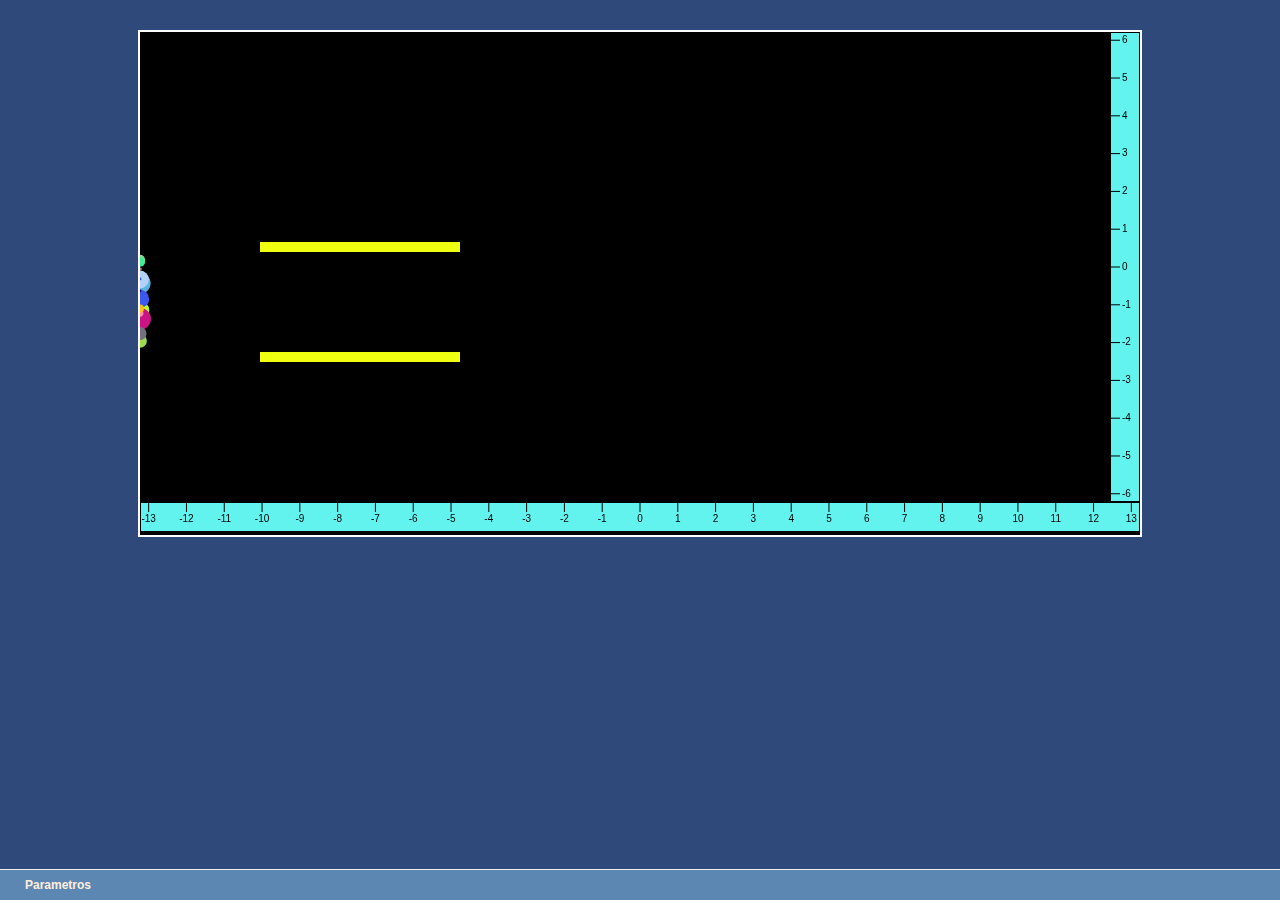
<file: tubo-rayos-catodicos/tubo-rayos-catodicos.html>
﻿<!DOCTYPE html>

<html lang="en">
    <head>
        <meta charset="utf-8" />
        <title>Tubo de rayos catódicos</title>
        <link href="../css/global.css" rel="stylesheet" />
        <link href="../css/controlui.css" rel="stylesheet" type="text/css" />
        <script src="../libs/jquery-1.4.1.js" type="text/javascript"></script>
        <script src="../libs/rx.js" type="text/javascript"></script>
        <script src="../libs/rx.jQuery.js" type="text/javascript"></script>
        <script src="../scripts/utilidades.js" type="text/javascript"></script>
        <script src="../scripts/lsjo.js" type="text/javascript"></script>
        <script src="../scripts/gaal.js" type="text/javascript"></script>
        <script src="../scripts/cinematica.js" type="text/javascript"></script>
		<script src="../scripts/unidades.js" type="text/javascript"></script>
        <script src="../scripts/ui.js" type="text/javascript"></script>
        <script src="../scripts/eventui.js" type="text/javascript"></script>
        <script src="../scripts/materiales.js" type="text/javascript"></script>
        <script src="tubo-rayos-catodicos.js" type="text/javascript"></script>
        <script src="../scripts/jquery-helper.js" type="text/javascript"></script>
        <script src="../scripts/controlui.js" type="text/javascript"></script>
        <script>
            var isMoviendo = false;
            var escena;
            var eventHandler;
            
            $(function () {

                escena = $('#cnt');
                setContext(escena.get(0).getContext('2d'));


                eventHandler = new EventUI(escena, true);

                cargar();
                setReglas();
                setBarras();

                $('#btn_control').click(btnControlClick);
                $('#btn_recargar').click(cargar);

            });

            function setReglas() {

                var reglaX = new Regla(ReglaType.H, 0, 500 - 30, 1000, 30);
                var reglaY = new Regla(ReglaType.V, 1000 - 30, 0, 30, 500 - 30);

                eventHandler.addDragable(reglaX);
                eventHandler.addDragable(reglaY);

                reglaX.draw(ctx);
                reglaY.draw(ctx);

            }

            function setBarras() {
                //var eventHandler = new EventUI(escena, true);
                eventHandler.addDragable(barras, true);

                barras._clicado = function (e) {
                    return this.pos.getCanvasX() <= e.OffsetX() && e.OffsetX() <= this.pos.getCanvasX() + this.w &&
                        (this.pos.getCanvasY() <= e.OffsetY() && e.OffsetY() <= this.pos.getCanvasY() + this.h ||
                            this.pos.getCanvasY() - this.h - this.sep <= e.OffsetY() && e.OffsetY() <= this.pos.getCanvasY() - this.sep
                        );
                };

                barras._mouseDrag = function (e) {
                    INICIO_CAMPO = barras.pos.x;
                    FIN_CAMPO = barras.pos.x + barras.w;
                    sis.d = barras.w;

                    barras.topo = barras.pos.y + barras.sep;
                    barras.base = barras.pos.y;

                    this.pos.setCanvasX(this.pos.getCanvasX() + e.x1 - e.x2);
                    this.pos.setCanvasY(this.pos.getCanvasY() + e.y1 - e.y2);
                    
                    this.draw(ctx);
                };
            }

            function btnControlClick() {

                isMoviendo = !isMoviendo;

                if (!isMoviendo) {
                    $(this).attr('value', 'iniciar');
                    parar();
                }
                else {
                    $(this).attr('value', 'parar');
                    var vel = parseFloat($('#velocidad').attr('value'));
                    //c1.vel.x = mmToPixel(vel*10, 96);//*.033*94/25.4; //mmToPixel(vel, 96)*10/33;
                    iniciar(ctx);
                }
                
            }

        </script>
    </head>
    <body id="principal">
        <div class="menu-bar"><ul>
			<li id="mn_Parametros">
				<div class="menu-item">
					<a href="#">Parametros</a>
				</div>				
				<div class="menu-controls">
					<input type="button" value="iniciar" name="btn_control" id="btn_control"/>
                    <input type="button" name="btnOcultar" value="ocultar" />
				</div>
				<div class="menu-content">
					<fieldset>
						<!--legend>Parametros</legend-->
						<div class="div-lineal">
							<label for="velocidad">Velocidad:</label>
                            <input type="text" name="txt_v" id="txt_v" value="10"/>
						</div>
				    </fieldset>
				</div>
				
			</li>
		</ul></div>

        <div id="escena"><canvas id="cnt" width="1000" height="500"></canvas></div>
        <!--div id="resultados">
            <fieldset>
                <legend>Resultados</legend>
                <p><label>Tiempo: </label> <label id="tiempo"></label></p>
                <p><label>Velocidad: </label> <label id="vel"></label></p>
                <p><label>Deplazamiento: </label> <label id="deplazamiento"></label></p>
            </fieldset>
        </div-->
    </body>
</html>
</file>
<file: site/css/index.css>
﻿#cabeza {
	text-align: center;
	background-color: #2f497a;
}
#tudo{
	width: 950px;
	margin: 30px auto 3px auto;
}
#cuerpo {
	border: 8px dashed #2f497a;
	background-color: #FFFFFF;
}
#pernas{
	margin-top: 10px;
	text-align: right;
	font-family: Verdana, Geneva, Tahoma, sans-serif;
	font-size: 9px;
	color: #ffffff;
}
#nomes a:link, #nomes a:visited{
	color: #CCCCFF;
	font-weight: bold;
	text-decoration: none;
}
.clear{
    clear: both;
    }
#nomes a:hover{
	color: #ffffff;
	text-decoration: underline;
}
#tronco{
	padding-left: 20px;
    padding-right: 20px;
    padding-bottom: 20px;
    padding-top: 4px;
    background-color: #ffffff;
    overflow: auto;
}
#tronco > div {
    overflow: hidden;
}
#coracao {
    float: left;
    margin-top: 20px;
	width: 600px;
    text-align: left;
}
#coracao div p {
	text-align: justify;
}
#pulmao{
    float: right;
	vertical-align: top;
	border-left: 2px #cccccc dashed;
	margin-top: 40px;
	padding-top: 40px;
	padding-left: 10px;
	width: 250px;
}
#pulmao > div {
	padding-top: 10px;
}
fieldset {
	font-size: 11px;
	font-family: Tahoma, Verdana, Arial;
}
fieldset legend{
	font-weight: bold;
}
input[type=text]{
	font-size: 12px;
	padding: 1px;
}
body {
	font-family: Cambria, Cochin, Georgia, Times, "Times New Roman", serif;
	font-size: 14px;
	color: #353535;
	text-align: center;
	background-color: #2f497a;
}
.logo {
	padding-top: 45px;
	font-family: "Trebuchet MS", "Lucida Sans Unicode", "Lucida Grande", "Lucida Sans", Arial, sans-serif;
	font-size: 37px;
	font-weight: bold;
	font-variant: small-caps;
	color: #f0f0f0;
	padding-bottom: 35px;
}
.hr-curto {
	width: 650px;
}

.ul-horizontal li {
	display: inline;
	list-style-type: none;
	list-style-type: none;
}
#menu-horizontal  ul {
	border: solid 1px #006699;
	background-color: #ffffff;
	padding: 0px 6px;
	margin: 0px;
}

#menu-horizontal  ul  li {
	padding: 0px;
	margin: 0px;
}
#menu-horizontal  ul  li a:link, #menu-horizontal  ul  li a:visited {
	padding: 10px;
	display: inline-block;
	text-decoration: none;
	font-family: Verdana, Geneva, Tahoma, sans-serif;
	font-size: 11px;
	color: #006699;
	font-weight: bold;
}
#menu-horizontal  ul  li a:hover, #menu-horizontal  ul  li a:active, #menu-horizontal  ul  li a.actual {
	color: #ffffff !important;
	background-color: #006699;
}
.tabela-1{
	text-align: center;
}
.tabela-1 td{
	padding: 2px 4px;
}
h3 {
	background-color: #009999;
	text-align: right;
	color: #99FF66;
}
#lista {
	font-size: 14px;
	font-family: "Lucida Sans", "Lucida Sans Regular", "Lucida Grande", "Lucida Sans Unicode", Geneva, Verdana, sans-serif;
	list-style-type: lower-greek;
}
a:link, a:visited {
	color: #0000ff;
	text-decoration: none;
}
a:hover{
	color: #ff0000;
	text-decoration: underline;
}
</file>
<file: site/css/formulario.css>
body {
}

.label-input {
}

.label-input label {
    display: inline-block;
    width: 64px;
    vertical-align: middle;
    font-weight: bold;
}

.label-textarea label {
    display: inline-block;
    width: 64px;
    vertical-align: top;
    font-weight: bold;
}

.input-label input {
    margin-left: 74px;
}

.controles{
    margin-left: 87px;
}
</file>
<file: css/global.css>
﻿body
{
    background-color: #2f497a;
    font-family: Calibri, Verdana, Tahoma, Arial;
    font-size: 12px;
}
canvas
{
}

#principal > div
{
    
}

#panel-control
{
    background-color: #ffffff;
    float: left;
}

#escena
{
    padding: 0px;
    margin-left: auto;
    margin-right: auto;
    margin-top: 30px;
    margin-bottom: 30px;
    width: 1000px;
    border: 2px solid #ffffff;
    background-color: #000000;
}

#resultados
{
    float: left;
    width: 200px;
    color: #ffffff;
}

#tiempo
{
    color: #ffffff;
}

label
{
}

#parametros
{
    
}

#parametros input[type=input]
{
    clear: right;
}

.div-lineal
{
    margin-bottom: 2px;
}

#txt_anguloP
{
    width: 50px;
}
</file>
<file: css/controlui.css>
﻿
.menu-bar
{
    position: fixed;
    left: 0px;
    bottom: 0px;
    height: 30px;
    background-color: #5c87b2;
    border-top: 1px solid #f0f0f0;
    width: 100%;
}

.menu-bar > ul
{
    padding: 0px 10px;
    margin: 0px;
}

.menu-bar > ul > li
{
	padding: 0px 9px;
	position: relative;
	list-style: none;
	display: inline-block;
	margin: 0px 0px;
}

.menu-bar > ul > li div.menu-content
{
	position: absolute;
	bottom: 30px;
	background-color: #5C87B2;
	border: 1px solid #f0f0f0;
	border-bottom-color: #5C87B2;
	display: none;
}

.menu-bar > ul > li.presente div.menu-content
{
    opacity: 0;
	display: block;
}

.menu-bar > ul > li.visivel div.menu-content
{
    opacity: 0.2;
}

.menu-bar > ul > li.focus div.menu-content
{
    opacity: 1;
}

.menu-bar > ul > li div.menu-content fieldset
{
	border: none;
}

.menu-bar > ul > li div.menu-content legend
{
    font-size: 12px;
    font-weight: bold;
    font-family: Tahoma, Arial, Verdana;
    background-color: #001302;
    padding:0px 5px;
    border:1px solid #f0f0f0;
}

.menu-bar > ul > li div.menu-item {
	display: inline-block;
}

.menu-bar > ul > li.presente div.menu-item
{
    
}

.menu-bar > ul > li.visivel div.menu-item
{
    opacity: 0.5;
}

.menu-bar > ul > li.focus div.menu-item
{
    opacity: 0;
    display: none;
}

.menu-bar > ul > li div.menu-item a, #menu-bar > ul > li div.menu-item a:visited
{
	text-align: center;
    display: block;
    line-height: 30px;
    padding-left: 5px;
    padding-right: 5px;
    border-left: 1px solid transparent;
    border-right: 1px solid transparent;
    text-decoration: none;
    color: #ffeddd;
    font-weight: bold;
}

.menu-bar > ul > li div.menu-item a:hover, .menu-bar > ul > li.presente div.menu-item a, #menu-bar > ul > li.presente div.menu-item a:visited
{
    background-color: #2f497a;
    border-color: #f0f0f0;

}

.menu-bar > ul > li.visivel div.menu-item a, #menu-bar > ul > li.visivel div.menu-item a:visited
{
    background-color: transparent;
    border-color: transparent;

}

.menu-bar > ul > li div.menu-controls
{
    /*border-left: 1px solid transparent;
    border-right: 1px solid transparent;*/
	line-height: 30px;
	text-align: center;
	display: none;
}

.menu-bar > ul > li.presente div.menu-controls
{

}

.menu-bar > ul > li.visivel div.menu-controls
{
	
}

.menu-bar > ul > li.focus div.menu-controls
{
	display: inline-block;
}

.opcion
{
    position: absolute;
    display: none;
    background-color: #808080;
}
</file>
